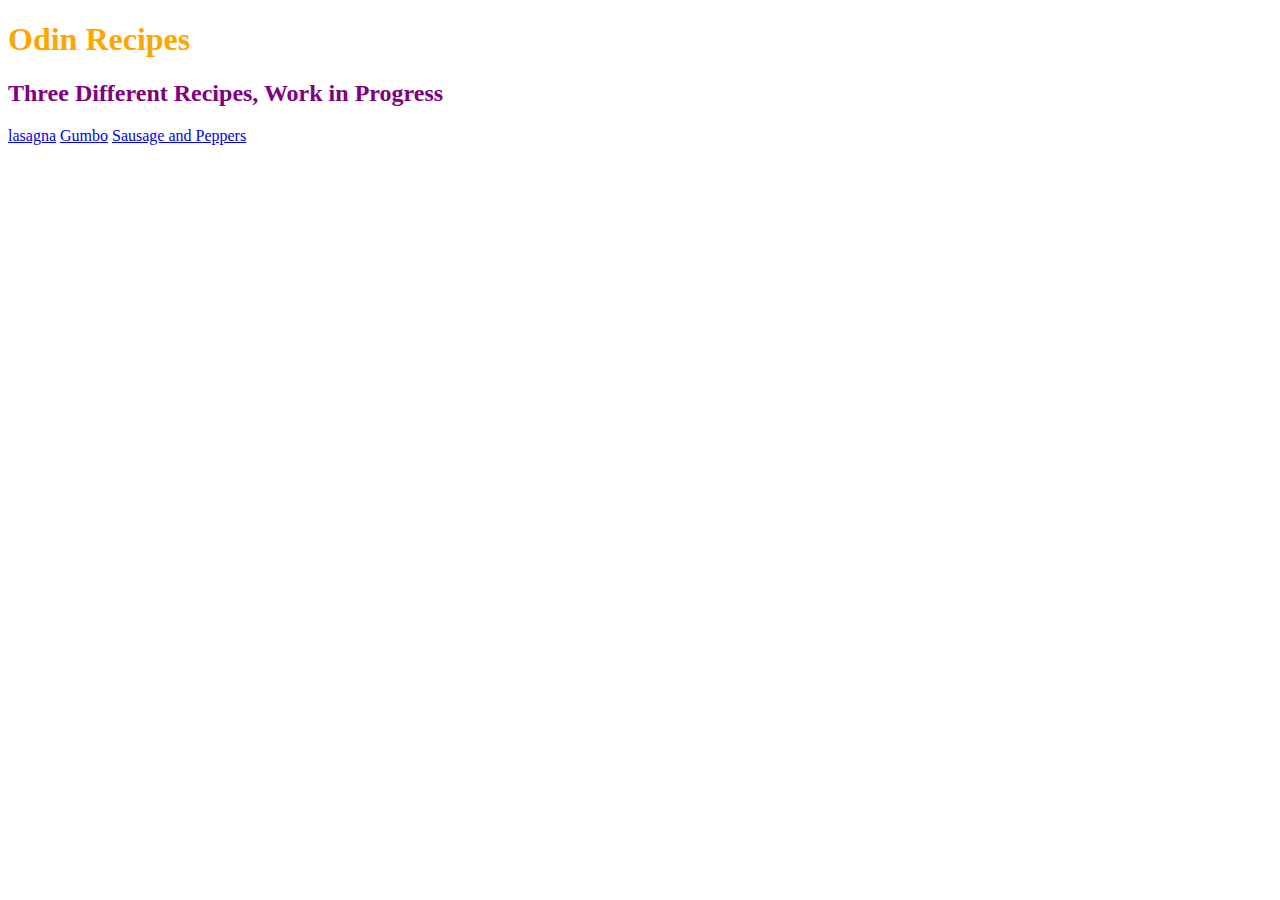
<file: index.html>
<!-- Index.html, Odin Project Recipes
Jason LaHatte-->

<!DOCTYPE html>
<html lang="en">
<head>
    <meta charset="UTF-8">
    <meta http-equiv="X-UA-Compatible" content="IE=edge">
    <meta name="viewport" content="width=device-width, initial-scale=1.0">
    <title>Document</title>
    <link rel="stylesheet" href="stylesheet.css">
</head>

<body>
    <h1>Odin Recipes</h1>
    <h2>Three Different Recipes, Work in Progress</h2>
    <a href="recipes/lasagna.html">lasagna</a>
    <a href="recipes/gumbo.html">Gumbo</a>
    <a href="recipes/sausage.html">Sausage and Peppers</a>


</body>
</html>
</file>
<file: stylesheet.css>
div {
    color: white;
    background-color: black;
  }
  
  p {
    color: red;
  }

  h1 {
    color: orange;
  }

  h2 {
    color: purple;
  }
</file>
